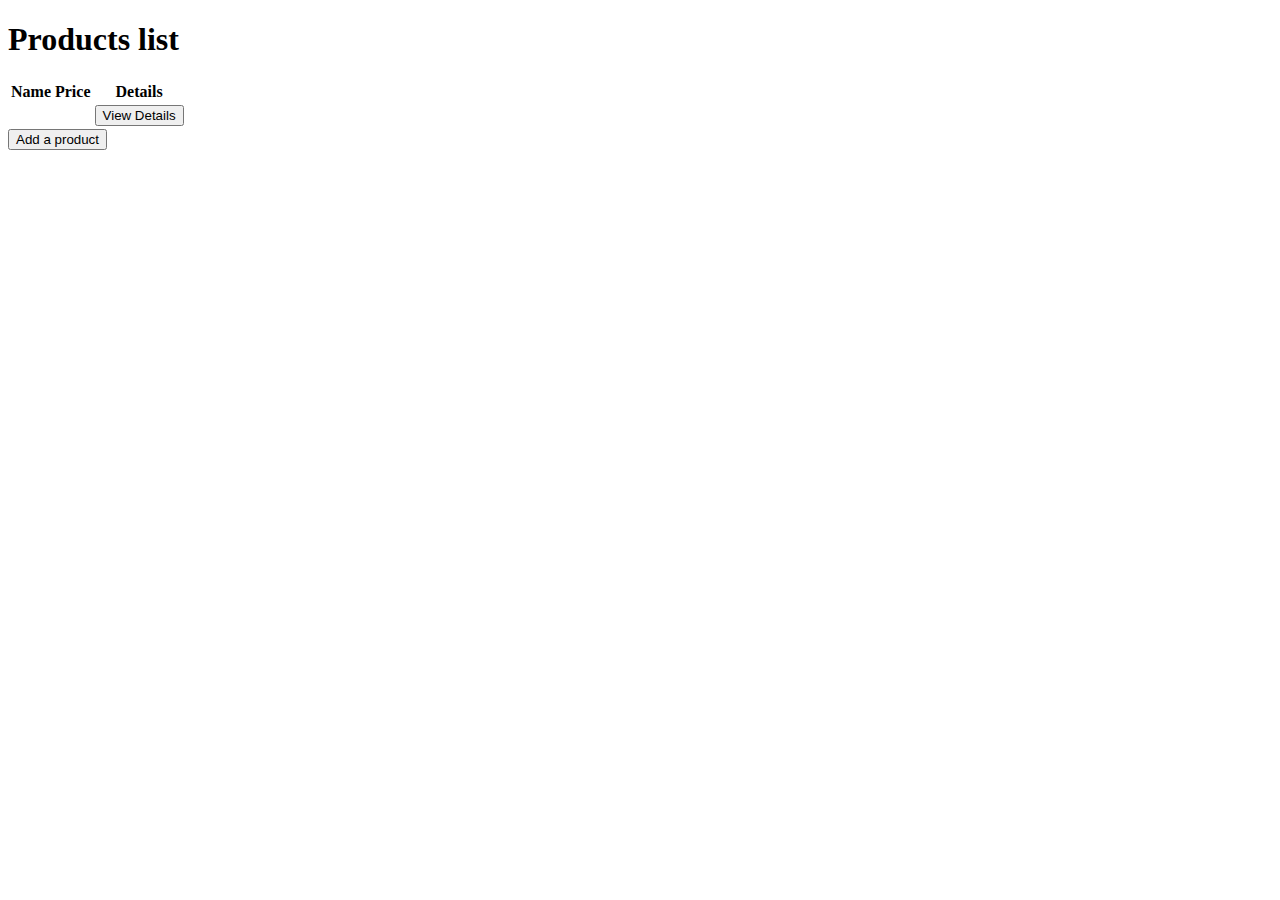
<file: derdehands/target/classes/templates/index.html>
<!DOCTYPE html>
<html lang="en" xmlns:th="http://www.thymeleaf.org">
<head th:insert="~{menutemplate::header('index')}" >
  <link rel="stylesheet" type="text/css" th:href="@{/style.css}"/>
</head>

<body>

  <nav th:insert="~{menutemplate::navbar}" />

  <div id="container">
    <h1>Products list</h1>
    <table class="tableIndex">
      <thead>
        <tr>
          <th>Name</th>
          <th>Price</th>
          <th>Details</th>
        </tr>
      </thead>
      <tbody>
        <tr th:each="product: ${products}">
          <td th:text="${product.name}" />
          <td th:text="${product.price}"/>
          <td><a th:href="@{/product/{id}(id=${product.id})}"><button>View Details</button></a></td>
        </tr>
      </tbody>
    </table>
    <a th:href="@{~/newproduct}"><button class="btnNewProduct">Add a product</button></a>
  </div>
</body>
<footer th:insert="~{menutemplate::footer}"></footer>
</html>
</file>
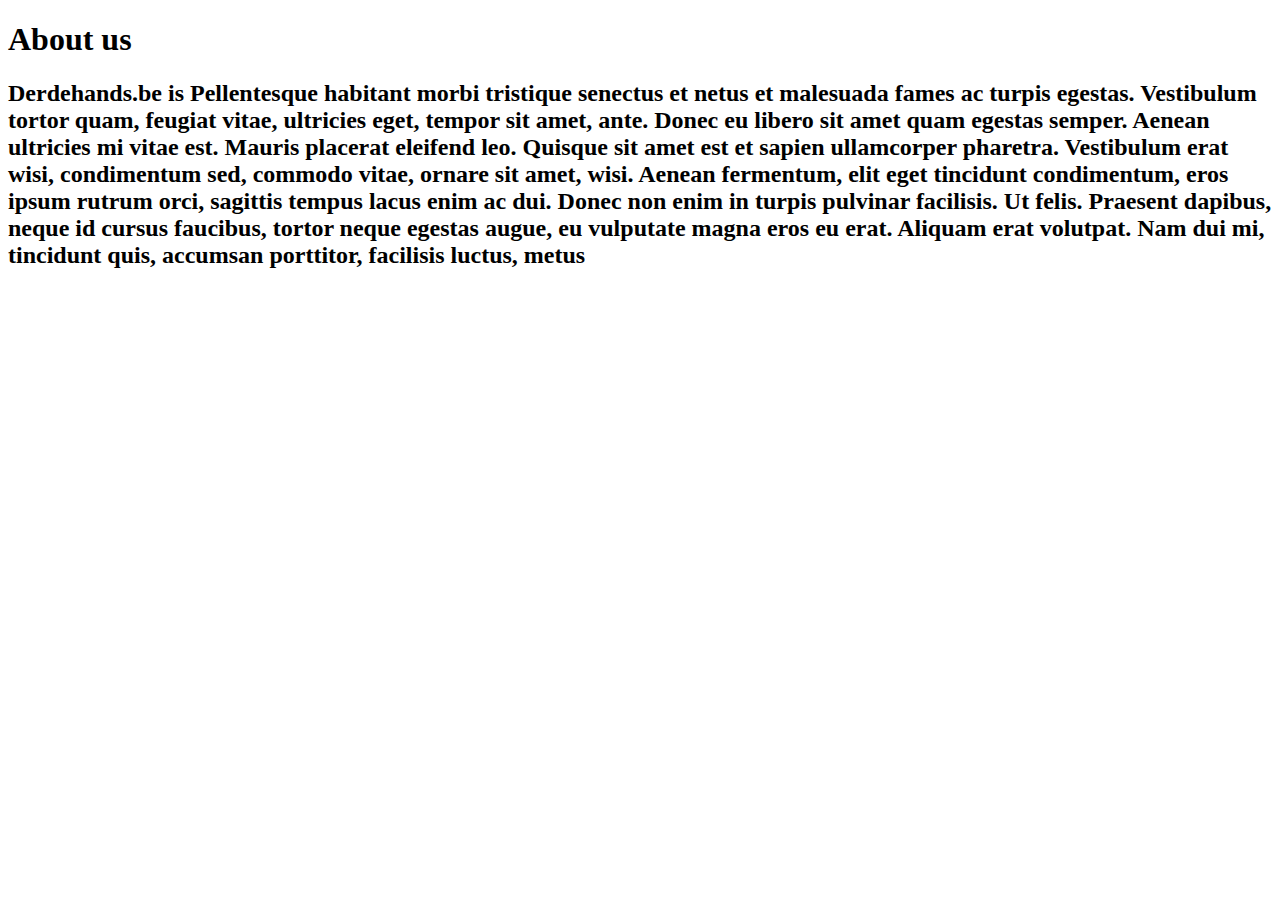
<file: derdehands/target/classes/templates/about.html>
<!DOCTYPE html>
<html lang="en" xmlns:th="http://www.thymeleaf.org">
<head th:insert="~{menutemplate::header('index')}" >
</head>
<body>
<nav th:insert="~{menutemplate::navbar}" />

<div id="container">
  <h1>About us</h1>
  <h2>Derdehands.be is Pellentesque habitant morbi tristique senectus et netus et malesuada fames ac turpis egestas. Vestibulum tortor quam, feugiat vitae, ultricies eget, tempor sit amet, ante. Donec eu libero sit amet quam egestas semper. Aenean ultricies mi vitae est. Mauris placerat eleifend leo. Quisque sit amet est et sapien ullamcorper pharetra. Vestibulum erat wisi, condimentum sed, commodo vitae, ornare sit amet, wisi. Aenean fermentum, elit eget tincidunt condimentum, eros ipsum rutrum orci, sagittis tempus lacus enim ac dui. Donec non enim in turpis pulvinar facilisis. Ut felis. Praesent dapibus, neque id cursus faucibus, tortor neque egestas augue, eu vulputate magna eros eu erat. Aliquam erat volutpat. Nam dui mi, tincidunt quis, accumsan porttitor, facilisis luctus, metus</h2>
</div>
</body>
<footer th:insert="~{menutemplate::footer}"></footer>
</html>
</file>
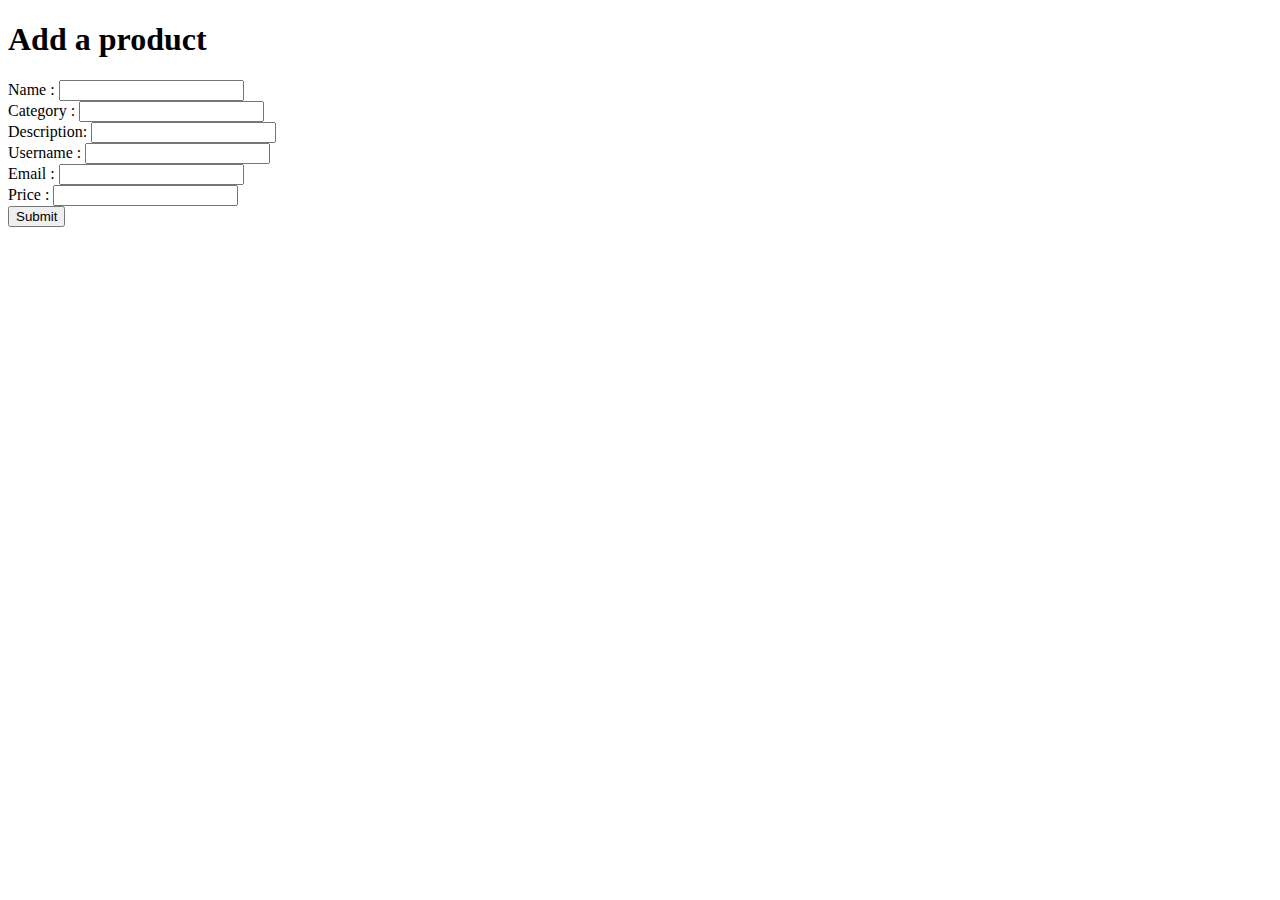
<file: derdehands/target/classes/templates/newproduct.html>
<!DOCTYPE html>
<html lang="en" xmlns:th="http://www.thymeleaf.org">
<head th:insert="~{menutemplate::header('index')}" >
</head>
<body>

    <nav th:insert="~{menutemplate::navbar}" />

    <div id="container">
    <h1>Add a product</h1>
    <form method="post" th:action="@{~/newproduct}" th:object="${productToSave}">
        Name       : <input type="text" th:field="*{name}">
        <br>
        Category   : <input type="text" th:field="*{category}">
        <br>
        Description: <input type="text" th:field="*{omschrijving}">
        <br>
        Username   : <input type="text" th:field="*{username}">
        <br>
        Email      : <input type="text" th:field="*{email}">
        <br>
        Price      : <input type="number" th:field="*{price}">
        <br>
        <span th:if="${#fields.hasErrors()}" th:text="${#fields.allErrors()}" th:class="error_text"></span>
        <button th:field="submit">Submit</button>
    </form>
    </div>


</body>
<footer th:insert="~{menutemplate::footer}"></footer>
</html>
</file>
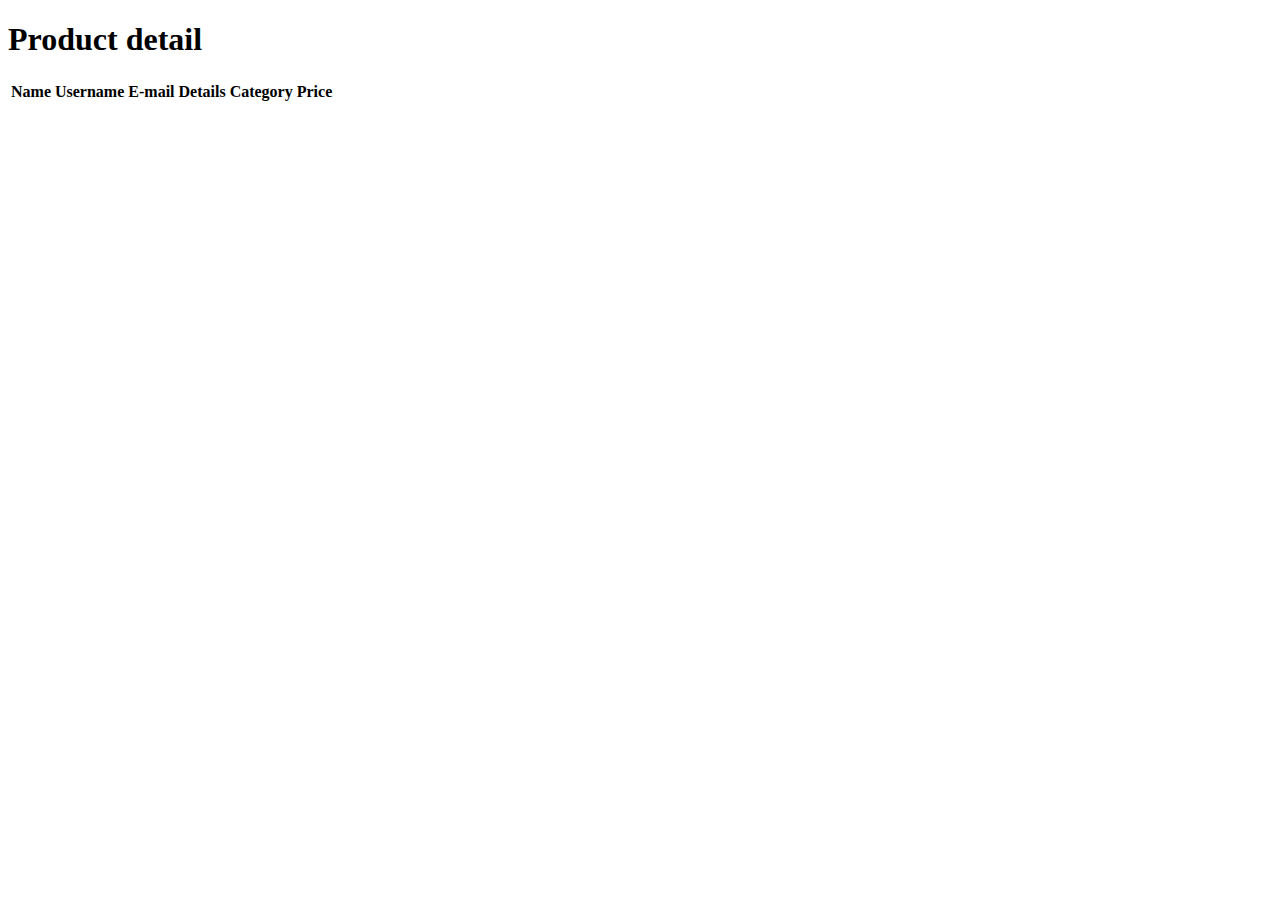
<file: derdehands/target/classes/templates/productdetails.html>
<!DOCTYPE html>
<html lang="en" xmlns:th="http://www.thymeleaf.org">
<head th:insert="~{menutemplate::header('index')}" >
</head>

<body>
  <nav th:insert="~{menutemplate::navbar}" />
  <h1 class="pd">Product detail</h1>
  <table class="tableDetails">
    <thead>
    <tr>
      <th>Name</th>
      <th>Username</th>
      <th>E-mail</th>
      <th>Details</th>
      <th>Category</th>
      <th>Price</th>
    </tr>
    </thead>
    <tbody>
    <tr>
      <td th:text="${product.name}" />
      <td th:text="${product.username}"/>
      <td th:text="${product.email}" />
      <td th:text="${product.omschrijving}"/>
      <td th:text="${product.category}" />
      <td th:text="${product.price}"/>
    </tr>
    </tbody>
  </table>
</body>
<footer th:insert="~{menutemplate::footer}"></footer>
</html>
</file>
